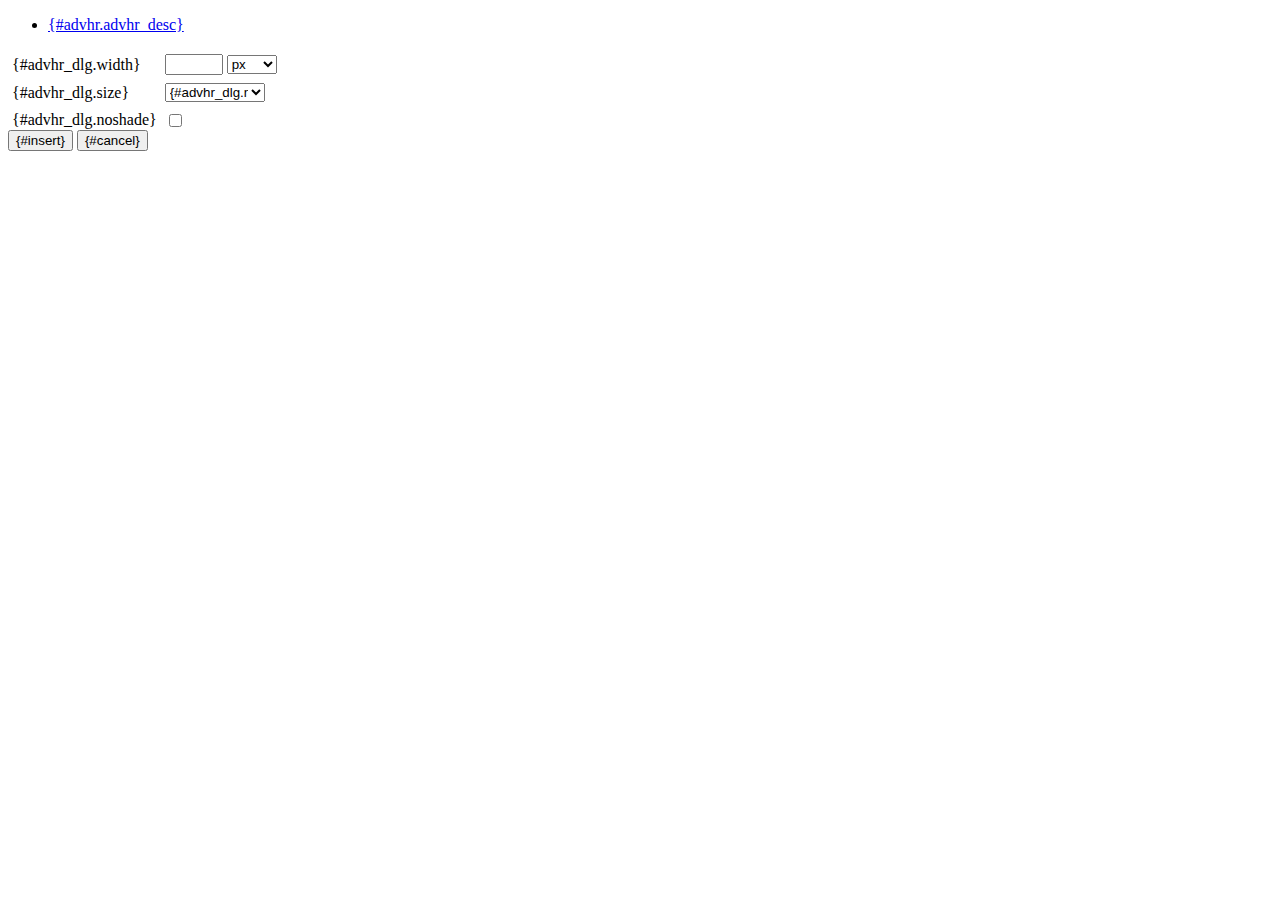
<file: jozi/static/tiny_mce/plugins/advhr/rule.htm>
<!DOCTYPE html PUBLIC "-//W3C//DTD XHTML 1.0 Strict//EN" "http://www.w3.org/TR/xhtml1/DTD/xhtml1-strict.dtd">
<html xmlns="http://www.w3.org/1999/xhtml">
<head>
	<title>{#advhr.advhr_desc}</title>
	<script type="text/javascript" src="../../tiny_mce_popup.js"></script>
	<script type="text/javascript" src="js/rule.js"></script>
	<script type="text/javascript" src="../../utils/mctabs.js"></script>
	<script type="text/javascript" src="../../utils/form_utils.js"></script>
	<link href="css/advhr.css" rel="stylesheet" type="text/css" />
</head>
<body role="application">
<form onsubmit="AdvHRDialog.update();return false;" action="#">
	<div class="tabs">
		<ul>
			<li id="general_tab" class="current" aria-controls="general_panel"><span><a href="javascript:mcTabs.displayTab('general_tab','general_panel');" onmousedown="return false;">{#advhr.advhr_desc}</a></span></li>
		</ul>
	</div>

	<div class="panel_wrapper">
		<div id="general_panel" class="panel current">
			<table role="presentation" border="0" cellpadding="4" cellspacing="0">
					<tr role="group" aria-labelledby="width_label">
						<td><label id="width_label" for="width">{#advhr_dlg.width}</label></td>
						<td class="nowrap">
							<input id="width" name="width" type="text" value="" class="mceFocus" />
							<span style="display:none;" id="width_unit_label">{#advhr_dlg.widthunits}</span>
							<select name="width2" id="width2" aria-labelledby="width_unit_label">
								<option value="">px</option>
								<option value="%">%</option>
							</select>
						</td>
					</tr>
					<tr>
						<td><label for="size">{#advhr_dlg.size}</label></td>
						<td><select id="size" name="size">
							<option value="">{#advhr_dlg.normal}</option>
							<option value="1">1</option>
							<option value="2">2</option>
							<option value="3">3</option>
							<option value="4">4</option>
							<option value="5">5</option>
						</select></td>
					</tr>
					<tr>
						<td><label for="noshade">{#advhr_dlg.noshade}</label></td>
						<td><input type="checkbox" name="noshade" id="noshade" class="radio" /></td>
					</tr>
			</table>
		</div>
	</div>

	<div class="mceActionPanel">
		<input type="submit" id="insert" name="insert" value="{#insert}" />
		<input type="button" id="cancel" name="cancel" value="{#cancel}" onclick="tinyMCEPopup.close();" />
	</div>
</form>
</body>
</html>
</file>
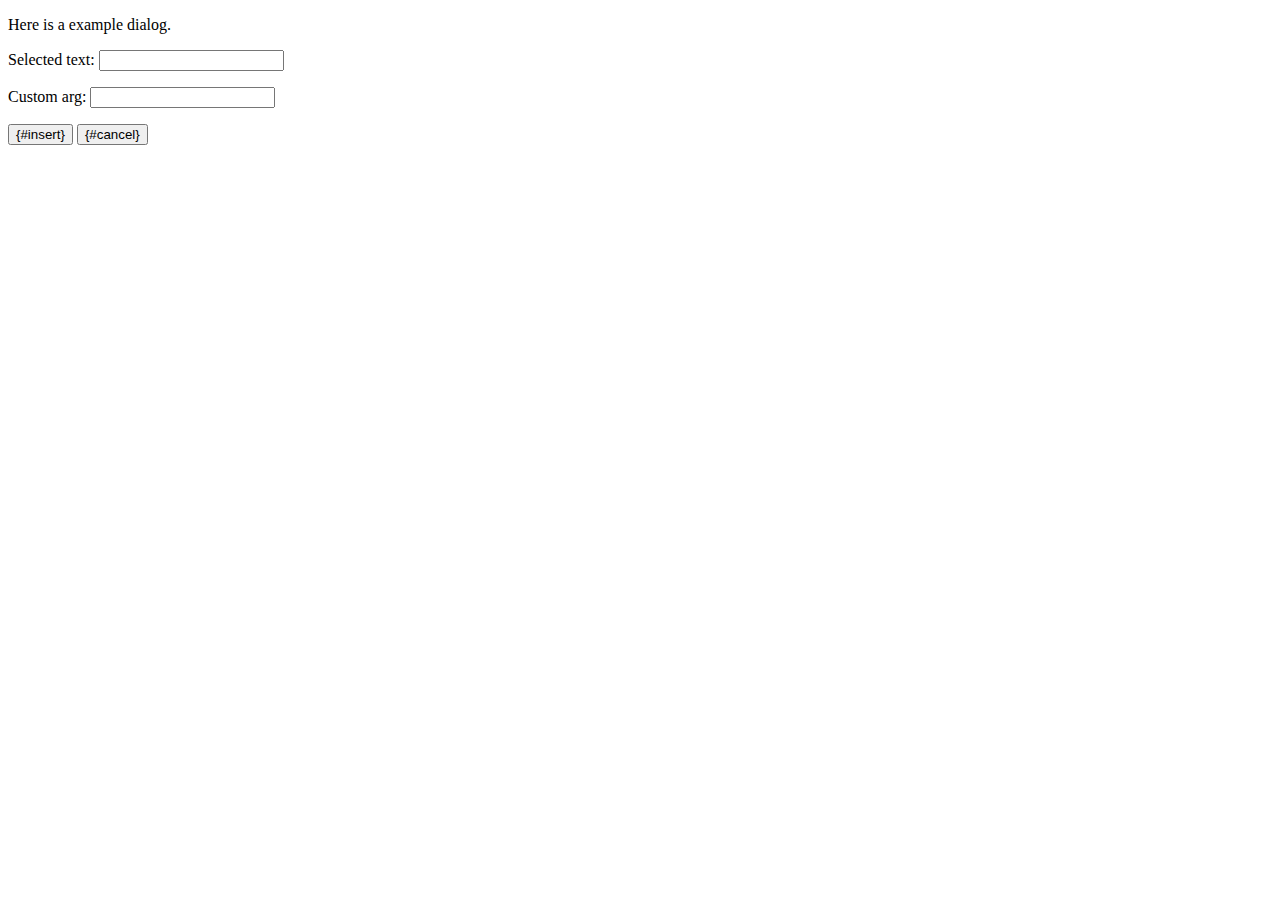
<file: jozi/static/tiny_mce/plugins/example/dialog.htm>
<!DOCTYPE html PUBLIC "-//W3C//DTD XHTML 1.0 Strict//EN" "http://www.w3.org/TR/xhtml1/DTD/xhtml1-strict.dtd">
<html xmlns="http://www.w3.org/1999/xhtml">
<head>
	<title>{#example_dlg.title}</title>
	<script type="text/javascript" src="../../tiny_mce_popup.js"></script>
	<script type="text/javascript" src="js/dialog.js"></script>
</head>
<body>

<form onsubmit="ExampleDialog.insert();return false;" action="#">
	<p>Here is a example dialog.</p>
	<p>Selected text: <input id="someval" name="someval" type="text" class="text" /></p>
	<p>Custom arg: <input id="somearg" name="somearg" type="text" class="text" /></p>

	<div class="mceActionPanel">
		<input type="button" id="insert" name="insert" value="{#insert}" onclick="ExampleDialog.insert();" />
		<input type="button" id="cancel" name="cancel" value="{#cancel}" onclick="tinyMCEPopup.close();" />
	</div>
</form>

</body>
</html>
</file>
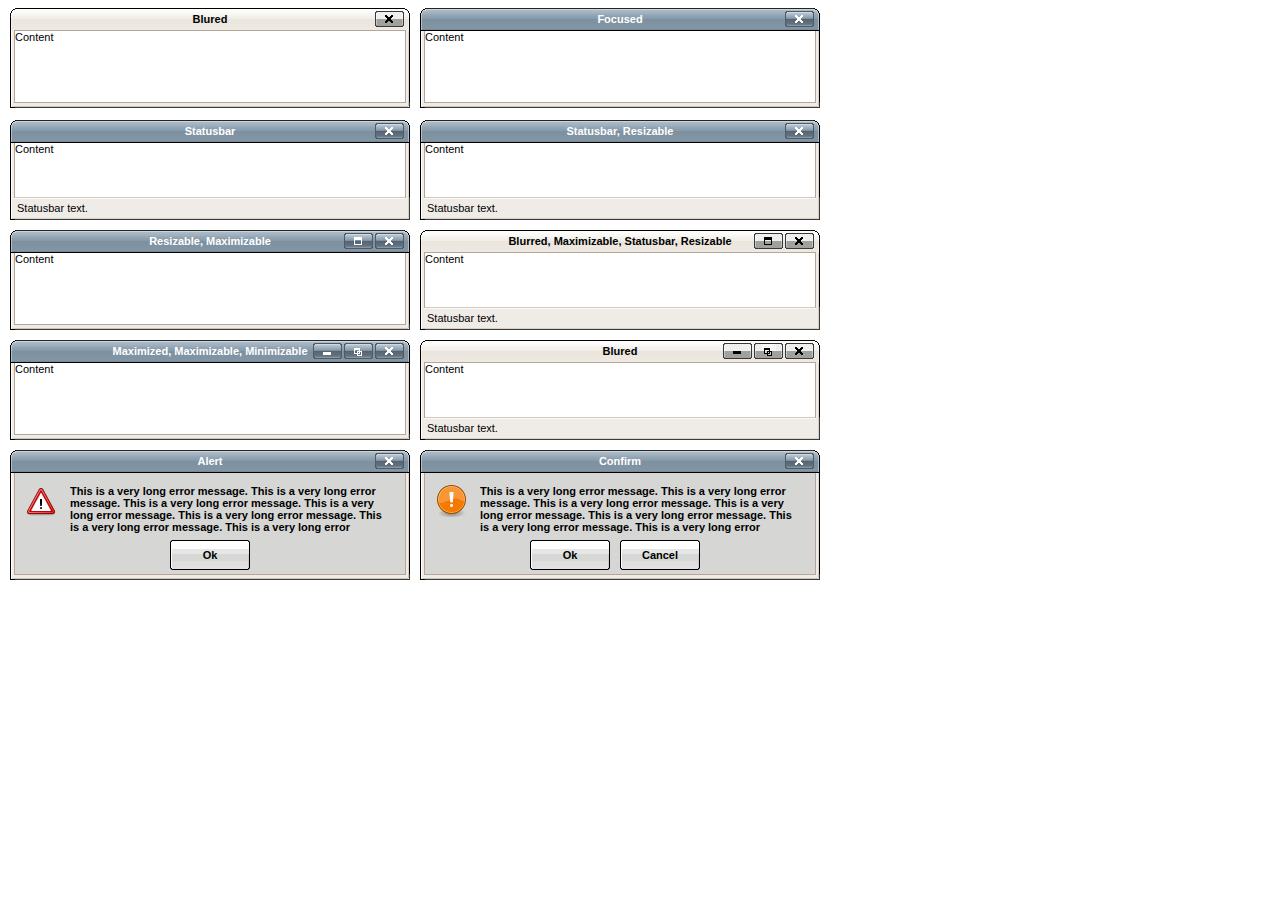
<file: jozi/static/tiny_mce/plugins/inlinepopups/template.htm>
<!-- <!DOCTYPE html PUBLIC "-//W3C//DTD XHTML 1.0 Strict//EN" "http://www.w3.org/TR/xhtml1/DTD/xhtml1-strict.dtd"> -->
<html xmlns="http://www.w3.org/1999/xhtml">
<head>
<title>Template for dialogs</title>
<link rel="stylesheet" type="text/css" href="skins/clearlooks2/window.css" />
</head>
<body>

<div class="mceEditor">
	<div class="clearlooks2" style="width:400px; height:100px; left:10px;">
		<div class="mceWrapper">
			<div class="mceTop">
				<div class="mceLeft"></div>
				<div class="mceCenter"></div>
				<div class="mceRight"></div>
				<span>Blured</span>
			</div>

			<div class="mceMiddle">
				<div class="mceLeft"></div>
				<span>Content</span>
				<div class="mceRight"></div>
			</div>

			<div class="mceBottom">
				<div class="mceLeft"></div>
				<div class="mceCenter"></div>
				<div class="mceRight"></div>
				<span>Statusbar text.</span>
			</div>

			<a class="mceMove" href="#"></a>
			<a class="mceMin" href="#"></a>
			<a class="mceMax" href="#"></a>
			<a class="mceMed" href="#"></a>
			<a class="mceClose" href="#"></a>
			<a class="mceResize mceResizeN" href="#"></a>
			<a class="mceResize mceResizeS" href="#"></a>
			<a class="mceResize mceResizeW" href="#"></a>
			<a class="mceResize mceResizeE" href="#"></a>
			<a class="mceResize mceResizeNW" href="#"></a>
			<a class="mceResize mceResizeNE" href="#"></a>
			<a class="mceResize mceResizeSW" href="#"></a>
			<a class="mceResize mceResizeSE" href="#"></a>
		</div>
	</div>

	<div class="clearlooks2" style="width:400px; height:100px; left:420px;">
		<div class="mceWrapper mceMovable mceFocus">
			<div class="mceTop">
				<div class="mceLeft"></div>
				<div class="mceCenter"></div>
				<div class="mceRight"></div>
				<span>Focused</span>
			</div>

			<div class="mceMiddle">
				<div class="mceLeft"></div>
				<span>Content</span>
				<div class="mceRight"></div>
			</div>

			<div class="mceBottom">
				<div class="mceLeft"></div>
				<div class="mceCenter"></div>
				<div class="mceRight"></div>
				<span>Statusbar text.</span>
			</div>

			<a class="mceMove" href="#"></a>
			<a class="mceMin" href="#"></a>
			<a class="mceMax" href="#"></a>
			<a class="mceMed" href="#"></a>
			<a class="mceClose" href="#"></a>
			<a class="mceResize mceResizeN" href="#"></a>
			<a class="mceResize mceResizeS" href="#"></a>
			<a class="mceResize mceResizeW" href="#"></a>
			<a class="mceResize mceResizeE" href="#"></a>
			<a class="mceResize mceResizeNW" href="#"></a>
			<a class="mceResize mceResizeNE" href="#"></a>
			<a class="mceResize mceResizeSW" href="#"></a>
			<a class="mceResize mceResizeSE" href="#"></a>
		</div>
	</div>

	<div class="clearlooks2" style="width:400px; height:100px; left:10px; top:120px;">
		<div class="mceWrapper mceMovable mceFocus mceStatusbar">
			<div class="mceTop">
				<div class="mceLeft"></div>
				<div class="mceCenter"></div>
				<div class="mceRight"></div>
				<span>Statusbar</span>
			</div>

			<div class="mceMiddle">
				<div class="mceLeft"></div>
				<span>Content</span>
				<div class="mceRight"></div>
			</div>

			<div class="mceBottom">
				<div class="mceLeft"></div>
				<div class="mceCenter"></div>
				<div class="mceRight"></div>
				<span>Statusbar text.</span>
			</div>

			<a class="mceMove" href="#"></a>
			<a class="mceMin" href="#"></a>
			<a class="mceMax" href="#"></a>
			<a class="mceMed" href="#"></a>
			<a class="mceClose" href="#"></a>
			<a class="mceResize mceResizeN" href="#"></a>
			<a class="mceResize mceResizeS" href="#"></a>
			<a class="mceResize mceResizeW" href="#"></a>
			<a class="mceResize mceResizeE" href="#"></a>
			<a class="mceResize mceResizeNW" href="#"></a>
			<a class="mceResize mceResizeNE" href="#"></a>
			<a class="mceResize mceResizeSW" href="#"></a>
			<a class="mceResize mceResizeSE" href="#"></a>
		</div>
	</div>

	<div class="clearlooks2" style="width:400px; height:100px; left:420px; top:120px;">
		<div class="mceWrapper mceMovable mceFocus mceStatusbar mceResizable">
			<div class="mceTop">
				<div class="mceLeft"></div>
				<div class="mceCenter"></div>
				<div class="mceRight"></div>
				<span>Statusbar, Resizable</span>
			</div>

			<div class="mceMiddle">
				<div class="mceLeft"></div>
				<span>Content</span>
				<div class="mceRight"></div>
			</div>

			<div class="mceBottom">
				<div class="mceLeft"></div>
				<div class="mceCenter"></div>
				<div class="mceRight"></div>
				<span>Statusbar text.</span>
			</div>

			<a class="mceMove" href="#"></a>
			<a class="mceMin" href="#"></a>
			<a class="mceMax" href="#"></a>
			<a class="mceMed" href="#"></a>
			<a class="mceClose" href="#"></a>
			<a class="mceResize mceResizeN" href="#"></a>
			<a class="mceResize mceResizeS" href="#"></a>
			<a class="mceResize mceResizeW" href="#"></a>
			<a class="mceResize mceResizeE" href="#"></a>
			<a class="mceResize mceResizeNW" href="#"></a>
			<a class="mceResize mceResizeNE" href="#"></a>
			<a class="mceResize mceResizeSW" href="#"></a>
			<a class="mceResize mceResizeSE" href="#"></a>
		</div>
	</div>

	<div class="clearlooks2" style="width:400px; height:100px; left:10px; top:230px;">
		<div class="mceWrapper mceMovable mceFocus mceResizable mceMaximizable">
			<div class="mceTop">
				<div class="mceLeft"></div>
				<div class="mceCenter"></div>
				<div class="mceRight"></div>
				<span>Resizable, Maximizable</span>
			</div>

			<div class="mceMiddle">
				<div class="mceLeft"></div>
				<span>Content</span>
				<div class="mceRight"></div>
			</div>

			<div class="mceBottom">
				<div class="mceLeft"></div>
				<div class="mceCenter"></div>
				<div class="mceRight"></div>
				<span>Statusbar text.</span>
			</div>

			<a class="mceMove" href="#"></a>
			<a class="mceMin" href="#"></a>
			<a class="mceMax" href="#"></a>
			<a class="mceMed" href="#"></a>
			<a class="mceClose" href="#"></a>
			<a class="mceResize mceResizeN" href="#"></a>
			<a class="mceResize mceResizeS" href="#"></a>
			<a class="mceResize mceResizeW" href="#"></a>
			<a class="mceResize mceResizeE" href="#"></a>
			<a class="mceResize mceResizeNW" href="#"></a>
			<a class="mceResize mceResizeNE" href="#"></a>
			<a class="mceResize mceResizeSW" href="#"></a>
			<a class="mceResize mceResizeSE" href="#"></a>
		</div>
	</div>

	<div class="clearlooks2" style="width:400px; height:100px; left:420px; top:230px;">
		<div class="mceWrapper mceMovable mceStatusbar mceResizable mceMaximizable">
			<div class="mceTop">
				<div class="mceLeft"></div>
				<div class="mceCenter"></div>
				<div class="mceRight"></div>
				<span>Blurred, Maximizable, Statusbar, Resizable</span>
			</div>

			<div class="mceMiddle">
				<div class="mceLeft"></div>
				<span>Content</span>
				<div class="mceRight"></div>
			</div>

			<div class="mceBottom">
				<div class="mceLeft"></div>
				<div class="mceCenter"></div>
				<div class="mceRight"></div>
				<span>Statusbar text.</span>
			</div>

			<a class="mceMove" href="#"></a>
			<a class="mceMin" href="#"></a>
			<a class="mceMax" href="#"></a>
			<a class="mceMed" href="#"></a>
			<a class="mceClose" href="#"></a>
			<a class="mceResize mceResizeN" href="#"></a>
			<a class="mceResize mceResizeS" href="#"></a>
			<a class="mceResize mceResizeW" href="#"></a>
			<a class="mceResize mceResizeE" href="#"></a>
			<a class="mceResize mceResizeNW" href="#"></a>
			<a class="mceResize mceResizeNE" href="#"></a>
			<a class="mceResize mceResizeSW" href="#"></a>
			<a class="mceResize mceResizeSE" href="#"></a>
		</div>
	</div>

	<div class="clearlooks2" style="width:400px; height:100px; left:10px; top:340px;">
		<div class="mceWrapper mceMovable mceFocus mceResizable mceMaximized mceMinimizable mceMaximizable">
			<div class="mceTop">
				<div class="mceLeft"></div>
				<div class="mceCenter"></div>
				<div class="mceRight"></div>
				<span>Maximized, Maximizable, Minimizable</span>
			</div>

			<div class="mceMiddle">
				<div class="mceLeft"></div>
				<span>Content</span>
				<div class="mceRight"></div>
			</div>

			<div class="mceBottom">
				<div class="mceLeft"></div>
				<div class="mceCenter"></div>
				<div class="mceRight"></div>
				<span>Statusbar text.</span>
			</div>

			<a class="mceMove" href="#"></a>
			<a class="mceMin" href="#"></a>
			<a class="mceMax" href="#"></a>
			<a class="mceMed" href="#"></a>
			<a class="mceClose" href="#"></a>
			<a class="mceResize mceResizeN" href="#"></a>
			<a class="mceResize mceResizeS" href="#"></a>
			<a class="mceResize mceResizeW" href="#"></a>
			<a class="mceResize mceResizeE" href="#"></a>
			<a class="mceResize mceResizeNW" href="#"></a>
			<a class="mceResize mceResizeNE" href="#"></a>
			<a class="mceResize mceResizeSW" href="#"></a>
			<a class="mceResize mceResizeSE" href="#"></a>
		</div>
	</div>

	<div class="clearlooks2" style="width:400px; height:100px; left:420px; top:340px;">
		<div class="mceWrapper mceMovable mceStatusbar mceResizable mceMaximized mceMinimizable mceMaximizable">
			<div class="mceTop">
				<div class="mceLeft"></div>
				<div class="mceCenter"></div>
				<div class="mceRight"></div>
				<span>Blured</span>
			</div>

			<div class="mceMiddle">
				<div class="mceLeft"></div>
				<span>Content</span>
				<div class="mceRight"></div>
			</div>

			<div class="mceBottom">
				<div class="mceLeft"></div>
				<div class="mceCenter"></div>
				<div class="mceRight"></div>
				<span>Statusbar text.</span>
			</div>

			<a class="mceMove" href="#"></a>
			<a class="mceMin" href="#"></a>
			<a class="mceMax" href="#"></a>
			<a class="mceMed" href="#"></a>
			<a class="mceClose" href="#"></a>
			<a class="mceResize mceResizeN" href="#"></a>
			<a class="mceResize mceResizeS" href="#"></a>
			<a class="mceResize mceResizeW" href="#"></a>
			<a class="mceResize mceResizeE" href="#"></a>
			<a class="mceResize mceResizeNW" href="#"></a>
			<a class="mceResize mceResizeNE" href="#"></a>
			<a class="mceResize mceResizeSW" href="#"></a>
			<a class="mceResize mceResizeSE" href="#"></a>
		</div>
	</div>

	<div class="clearlooks2" style="width:400px; height:130px; left:10px; top:450px;">
		<div class="mceWrapper mceMovable mceFocus mceModal mceAlert">
			<div class="mceTop">
				<div class="mceLeft"></div>
				<div class="mceCenter"></div>
				<div class="mceRight"></div>
				<span>Alert</span>
			</div>

			<div class="mceMiddle">
				<div class="mceLeft"></div>
				<span>
					This is a very long error message. This is a very long error message.
					This is a very long error message. This is a very long error message.
					This is a very long error message. This is a very long error message.
					This is a very long error message. This is a very long error message.
					This is a very long error message. This is a very long error message.
					This is a very long error message. This is a very long error message.
				</span>
				<div class="mceRight"></div>
				<div class="mceIcon"></div>
			</div>

			<div class="mceBottom">
				<div class="mceLeft"></div>
				<div class="mceCenter"></div>
				<div class="mceRight"></div>
			</div>

			<a class="mceMove" href="#"></a>
			<a class="mceButton mceOk" href="#">Ok</a>
			<a class="mceClose" href="#"></a>
		</div>
	</div>

	<div class="clearlooks2" style="width:400px; height:130px; left:420px; top:450px;">
		<div class="mceWrapper mceMovable mceFocus mceModal mceConfirm">
			<div class="mceTop">
				<div class="mceLeft"></div>
				<div class="mceCenter"></div>
				<div class="mceRight"></div>
				<span>Confirm</span>
			</div>

			<div class="mceMiddle">
				<div class="mceLeft"></div>
				<span>
					This is a very long error message. This is a very long error message.
					This is a very long error message. This is a very long error message.
					This is a very long error message. This is a very long error message.
					This is a very long error message. This is a very long error message.
					This is a very long error message. This is a very long error message.
					This is a very long error message. This is a very long error message.
					</span>
				<div class="mceRight"></div>
				<div class="mceIcon"></div>
			</div>

			<div class="mceBottom">
				<div class="mceLeft"></div>
				<div class="mceCenter"></div>
				<div class="mceRight"></div>
			</div>

			<a class="mceMove" href="#"></a>
			<a class="mceButton mceOk" href="#">Ok</a>
			<a class="mceButton mceCancel" href="#">Cancel</a>
			<a class="mceClose" href="#"></a>
		</div>
	</div>
</div>

</body>
</html>
</file>
<file: jozi/static/tiny_mce/plugins/advhr/css/advhr.css>
input.radio {border:1px none #000; background:transparent; vertical-align:middle;}
.panel_wrapper div.current {height:80px;}
#width {width:50px; vertical-align:middle;}
#width2 {width:50px; vertical-align:middle;}
#size {width:100px;}
</file>
<file: jozi/static/tiny_mce/plugins/inlinepopups/skins/clearlooks2/window.css>
/* Clearlooks 2 */

/* Reset */
.clearlooks2, .clearlooks2 div, .clearlooks2 span, .clearlooks2 a {vertical-align:baseline; text-align:left; position:absolute; border:0; padding:0; margin:0; background:transparent; font-family:Arial,Verdana; font-size:11px; color:#000; text-decoration:none; font-weight:normal; width:auto; height:auto; overflow:hidden; display:block}

/* General */
.clearlooks2 {position:absolute; direction:ltr}
.clearlooks2 .mceWrapper {position:static}
.mceEventBlocker {position:fixed; left:0; top:0; background:url(img/horizontal.gif) no-repeat 0 -75px; width:100%; height:100%}
.clearlooks2 .mcePlaceHolder {border:1px solid #000; background:#888; top:0; left:0; opacity:0.5; -ms-filter:'alpha(opacity=50)'; filter:alpha(opacity=50)}
.clearlooks2_modalBlocker {position:fixed; left:0; top:0; width:100%; height:100%; background:#FFF; opacity:0.6; -ms-filter:'alpha(opacity=60)'; filter:alpha(opacity=60); display:none}

/* Top */
.clearlooks2 .mceTop, .clearlooks2 .mceTop div {top:0; width:100%; height:23px}
.clearlooks2 .mceTop .mceLeft {width:6px; background:url(img/corners.gif)}
.clearlooks2 .mceTop .mceCenter {right:6px; width:100%; height:23px; background:url(img/horizontal.gif) 12px 0; clip:rect(auto auto auto 12px)}
.clearlooks2 .mceTop .mceRight {right:0; width:6px; height:23px; background:url(img/corners.gif) -12px 0}
.clearlooks2 .mceTop span {width:100%; text-align:center; vertical-align:middle; line-height:23px; font-weight:bold}
.clearlooks2 .mceFocus .mceTop .mceLeft {background:url(img/corners.gif) -6px 0}
.clearlooks2 .mceFocus .mceTop .mceCenter {background:url(img/horizontal.gif) 0 -23px}
.clearlooks2 .mceFocus .mceTop .mceRight {background:url(img/corners.gif) -18px 0}
.clearlooks2 .mceFocus .mceTop span {color:#FFF}

/* Middle */
.clearlooks2 .mceMiddle, .clearlooks2 .mceMiddle div {top:0}
.clearlooks2 .mceMiddle {width:100%; height:100%; clip:rect(23px auto auto auto)}
.clearlooks2 .mceMiddle .mceLeft {left:0; width:5px; height:100%; background:url(img/vertical.gif) -5px 0}
.clearlooks2 .mceMiddle span {top:23px; left:5px; width:100%; height:100%; background:#FFF}
.clearlooks2 .mceMiddle .mceRight {right:0; width:5px; height:100%; background:url(img/vertical.gif)}

/* Bottom */
.clearlooks2 .mceBottom, .clearlooks2 .mceBottom div {height:6px}
.clearlooks2 .mceBottom {left:0; bottom:0; width:100%}
.clearlooks2 .mceBottom div {top:0}
.clearlooks2 .mceBottom .mceLeft {left:0; width:5px; background:url(img/corners.gif) -34px -6px}
.clearlooks2 .mceBottom .mceCenter {left:5px; width:100%; background:url(img/horizontal.gif) 0 -46px}
.clearlooks2 .mceBottom .mceRight {right:0; width:5px; background: url(img/corners.gif) -34px 0}
.clearlooks2 .mceBottom span {display:none}
.clearlooks2 .mceStatusbar .mceBottom, .clearlooks2 .mceStatusbar .mceBottom div {height:23px}
.clearlooks2 .mceStatusbar .mceBottom .mceLeft {background:url(img/corners.gif) -29px 0}
.clearlooks2 .mceStatusbar .mceBottom .mceCenter {background:url(img/horizontal.gif) 0 -52px}
.clearlooks2 .mceStatusbar .mceBottom .mceRight {background:url(img/corners.gif) -24px 0}
.clearlooks2 .mceStatusbar .mceBottom span {display:block; left:7px; font-family:Arial, Verdana; font-size:11px; line-height:23px}

/* Actions */
.clearlooks2 a {width:29px; height:16px; top:3px;}
.clearlooks2 .mceClose {right:6px; background:url(img/buttons.gif) -87px 0}
.clearlooks2 .mceMin {display:none; right:68px; background:url(img/buttons.gif) 0 0}
.clearlooks2 .mceMed {display:none; right:37px; background:url(img/buttons.gif) -29px 0}
.clearlooks2 .mceMax {display:none; right:37px; background:url(img/buttons.gif) -58px 0}
.clearlooks2 .mceMove {display:none;width:100%;cursor:move;background:url(img/corners.gif) no-repeat -100px -100px}
.clearlooks2 .mceMovable .mceMove {display:block}
.clearlooks2 .mceFocus .mceClose {right:6px; background:url(img/buttons.gif) -87px -16px}
.clearlooks2 .mceFocus .mceMin {right:68px; background:url(img/buttons.gif) 0 -16px}
.clearlooks2 .mceFocus .mceMed {right:37px; background:url(img/buttons.gif) -29px -16px}
.clearlooks2 .mceFocus .mceMax {right:37px; background:url(img/buttons.gif) -58px -16px}
.clearlooks2 .mceFocus .mceClose:hover {right:6px; background:url(img/buttons.gif) -87px -32px}
.clearlooks2 .mceFocus .mceClose:hover {right:6px; background:url(img/buttons.gif) -87px -32px}
.clearlooks2 .mceFocus .mceMin:hover {right:68px; background:url(img/buttons.gif) 0 -32px}
.clearlooks2 .mceFocus .mceMed:hover {right:37px; background:url(img/buttons.gif) -29px -32px}
.clearlooks2 .mceFocus .mceMax:hover {right:37px; background:url(img/buttons.gif) -58px -32px}

/* Resize */
.clearlooks2 .mceResize {top:auto; left:auto; display:none; width:5px; height:5px; background:url(img/horizontal.gif) no-repeat 0 -75px}
.clearlooks2 .mceResizable .mceResize {display:block}
.clearlooks2 .mceResizable .mceMin, .clearlooks2 .mceMax {display:none}
.clearlooks2 .mceMinimizable .mceMin {display:block}
.clearlooks2 .mceMaximizable .mceMax {display:block}
.clearlooks2 .mceMaximized .mceMed {display:block}
.clearlooks2 .mceMaximized .mceMax {display:none}
.clearlooks2 a.mceResizeN {top:0; left:0; width:100%; cursor:n-resize}
.clearlooks2 a.mceResizeNW {top:0; left:0; cursor:nw-resize}
.clearlooks2 a.mceResizeNE {top:0; right:0; cursor:ne-resize}
.clearlooks2 a.mceResizeW {top:0; left:0; height:100%; cursor:w-resize;}
.clearlooks2 a.mceResizeE {top:0; right:0; height:100%; cursor:e-resize}
.clearlooks2 a.mceResizeS {bottom:0; left:0; width:100%; cursor:s-resize}
.clearlooks2 a.mceResizeSW {bottom:0; left:0; cursor:sw-resize}
.clearlooks2 a.mceResizeSE {bottom:0; right:0; cursor:se-resize}

/* Alert/Confirm */
.clearlooks2 .mceButton {font-weight:bold; bottom:10px; width:80px; height:30px; background:url(img/button.gif); line-height:30px; vertical-align:middle; text-align:center; outline:0}
.clearlooks2 .mceMiddle .mceIcon {left:15px; top:35px; width:32px; height:32px}
.clearlooks2 .mceAlert .mceMiddle span, .clearlooks2 .mceConfirm .mceMiddle span {background:transparent;left:60px; top:35px; width:320px; height:50px; font-weight:bold; overflow:auto; white-space:normal}
.clearlooks2 a:hover {font-weight:bold;}
.clearlooks2 .mceAlert .mceMiddle, .clearlooks2 .mceConfirm .mceMiddle {background:#D6D7D5}
.clearlooks2 .mceAlert .mceOk {left:50%; top:auto; margin-left: -40px}
.clearlooks2 .mceAlert .mceIcon {background:url(img/alert.gif)}
.clearlooks2 .mceConfirm .mceOk {left:50%; top:auto; margin-left: -90px}
.clearlooks2 .mceConfirm .mceCancel {left:50%; top:auto}
.clearlooks2 .mceConfirm .mceIcon {background:url(img/confirm.gif)}
</file>
